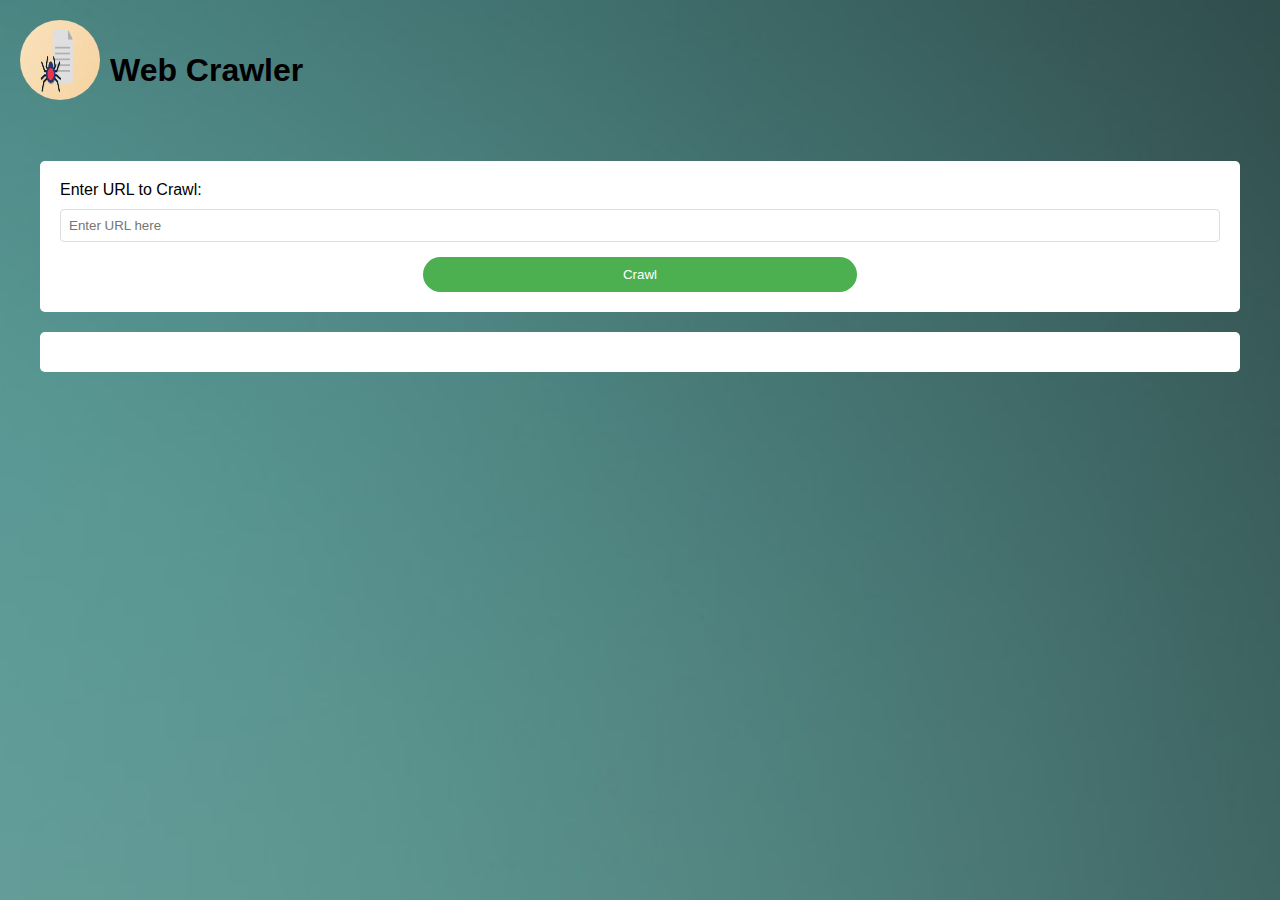
<file: index.html>
<!DOCTYPE html>
<html>
<head> 
    <title>Web Crawler</title>
    <link rel="stylesheet" href="style.css">
</head>
<body>
    <div class="navbar"> 
        <img src="logo.png" alt="Logo" class="logo">
        <p class="logo-text">Web Crawler</p>
    </div>

    <div class="main-container">
        
        <form id="crawlForm">
            <label for="urlInput">Enter URL to Crawl:</label>
            <input type="text" id="urlInput" name="urlInput" placeholder="Enter URL here">
            <button type="button" onclick="crawl()">Crawl</button>
        </form>

        <div id="result">
        </div>
    </div>

    <script>
        function crawl() {
            var url = document.getElementById('urlInput').value;
            fetch('/crawl?url=' + encodeURIComponent(url))
                .then(response => response.text())
                .then(data => {
                    // Open a new tab or window and load the crawl_results.html
                    var newTab = window.open('crawl_results.html');
                    
                    // Wait for the new tab to load, then set the content in it
                    newTab.onload = function() {
                        newTab.document.getElementById('resultContainer').innerHTML = data;
                    };
                });
        }
    </script>
</body>
</html>
</file>
<file: style.css>
body {
    background-size: cover;
    background-image: url('background.png');
    font-family: Arial, sans-serif;
    background-color: #f4f4f4;
    margin: 0;
    padding: 20px;
}
h1 {
    text-align: center;
}
#crawlForm {
    margin-top: 20px;
    padding: 20px;
    background-color: #fff;
    border-radius: 5px;
}
label {
    display: block;
    margin-bottom: 10px;
}
input[type="text"] {
    width: 100%;
    padding: 8px;
    margin-bottom: 15px;
    border: 1px solid #ddd;
    border-radius: 4px;
    box-sizing: border-box;
}
button {
    background-color: #4CAF50;
    color: white;
    padding: 10px 200px;
    border: none;
    border-radius: 25px;
    cursor: pointer;
    display: block;
    margin: auto;
}

button:hover {
    background-color: #45a049;
}
#result {
    margin-top: 20px;
    padding: 20px;
    background-color: #fff;
    border-radius: 5px;
}
.navbar {
    background-size: cover;
    display: flex;
    align-items: left;
    justify-content: left;
}

.logo {
    width: 80px;
    height: 80px; 
    border-radius: 50px;
    float: left;
}

.logo-text {
    font-size: 32px;
    margin-left: 10px;
    font-weight: bold;
}

.main-container {
    margin: 0;
    padding: 20px;
}
</file>
